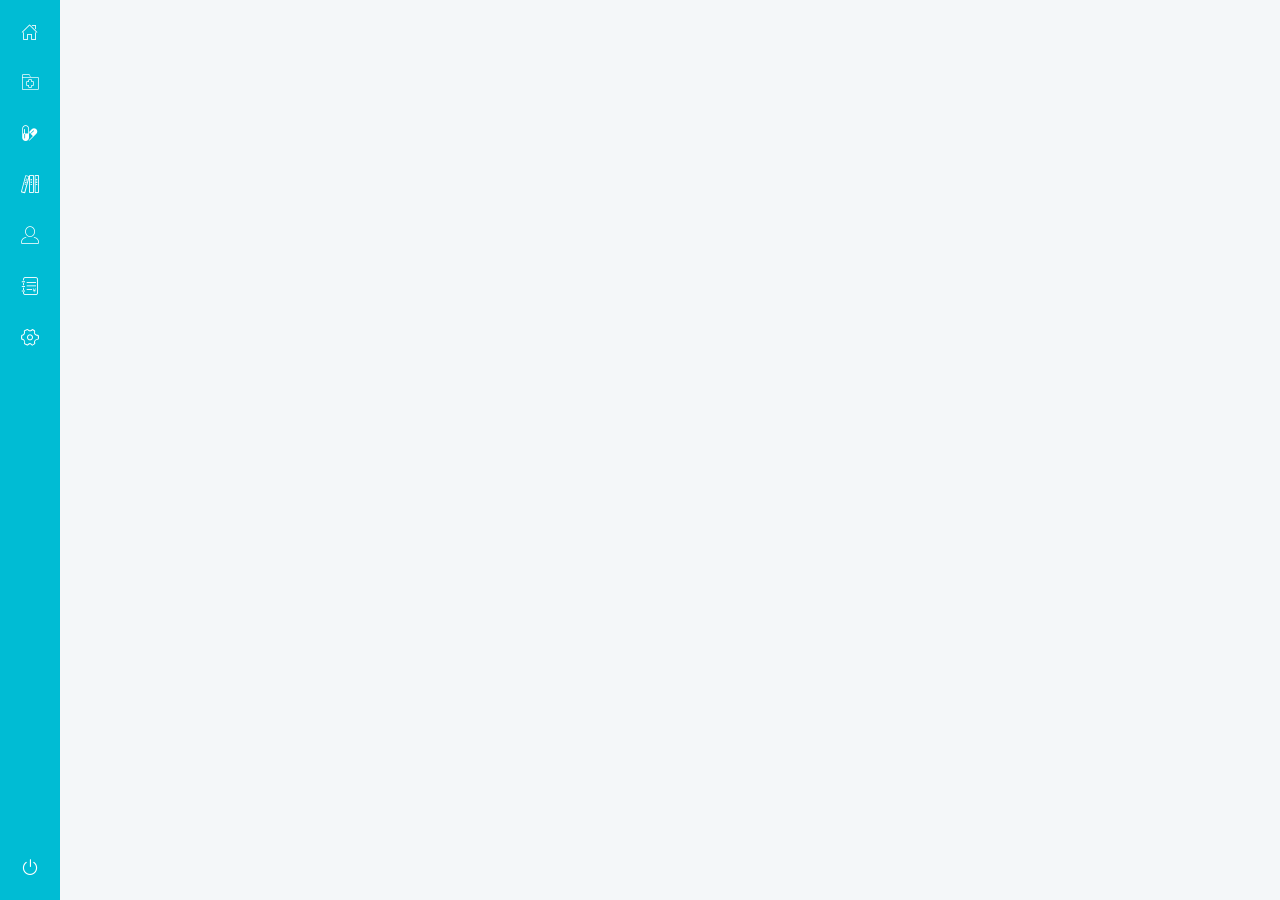
<file: index.html>
<!DOCTYPE html>
<head>
    <title>国医小助手</title>
    <meta name="viewport" content="width=device-width, initial-scale=1">
    <meta http-equiv="Content-Type" content="text/html; charset=utf-8"/>
    <link rel="stylesheet" href="static/bootstrap/css/bootstrap.min.css">
    <link rel="stylesheet" href="static/bootstrap-table/bootstrap-table.min.css">
    <link rel="stylesheet" href="static/bootstrapValidator/css/bootstrapValidator.min.css">
    <link rel='stylesheet' href="static/css/style.css"/>
    <link rel='stylesheet' href="static/font-awesome/css/font-awesome.min.css">
    <link rel="stylesheet" href="static/iconfont/iconfont.css"/>
    <link rel="stylesheet" href="static/bootstrap-select/css/bootstrap-select.min.css">
    <link rel="stylesheet" href="static/bootstrap-datetimepicker/css/bootstrap-datetimepicker.css">
</head>
<body class="dashboard-page">
<nav class="main-menu">
    <ul class="logout">
        <li>
            <a href="javascript:void(0);">
                <i class="icon iconfont icon-tuichu nav-icon"></i>
                <span class="nav-text">退出系统</span>
            </a>
        </li>
    </ul>
</nav>
<section class="wrapper scrollable">
    <div class="main-grid">
        <div class="agile-grids">
            <!-- 主界面 -->
            <div id="bodyContent" class="content"></div>
        </div>
    </div>
</section>
<script src="static/jquery/jquery-3.2.1.min.js"></script>
<script src="static/bootstrap/js/bootstrap.js"></script>
<script src="static/bootstrap-table/bootstrap-table.min.js"></script>
<script src="static/bootstrap-table/locale/bootstrap-table-zh-CN.min.js"></script>
<script src="static/bootstrapValidator/js/bootstrapValidator.min.js"></script>
<script src="static/layer/layer.js"></script>
<script src="static/js/index.js"></script>
<script src="static/js/common/constant.js"></script>
<script src="static/js/common/util.js"></script>
<script src="static/js/common/jquery.serializeExtend-1.0.1.js"></script>
<script src="static/bootstrap-select/js/bootstrap-select.min.js"></script>
<script src="static/bootstrap-select/js/i18n/defaults-zh_CN.js"></script>
<script src="static/bootstrap-datetimepicker/js/bootstrap-datetimepicker.js"></script>
</body>
</html>
.
</file>
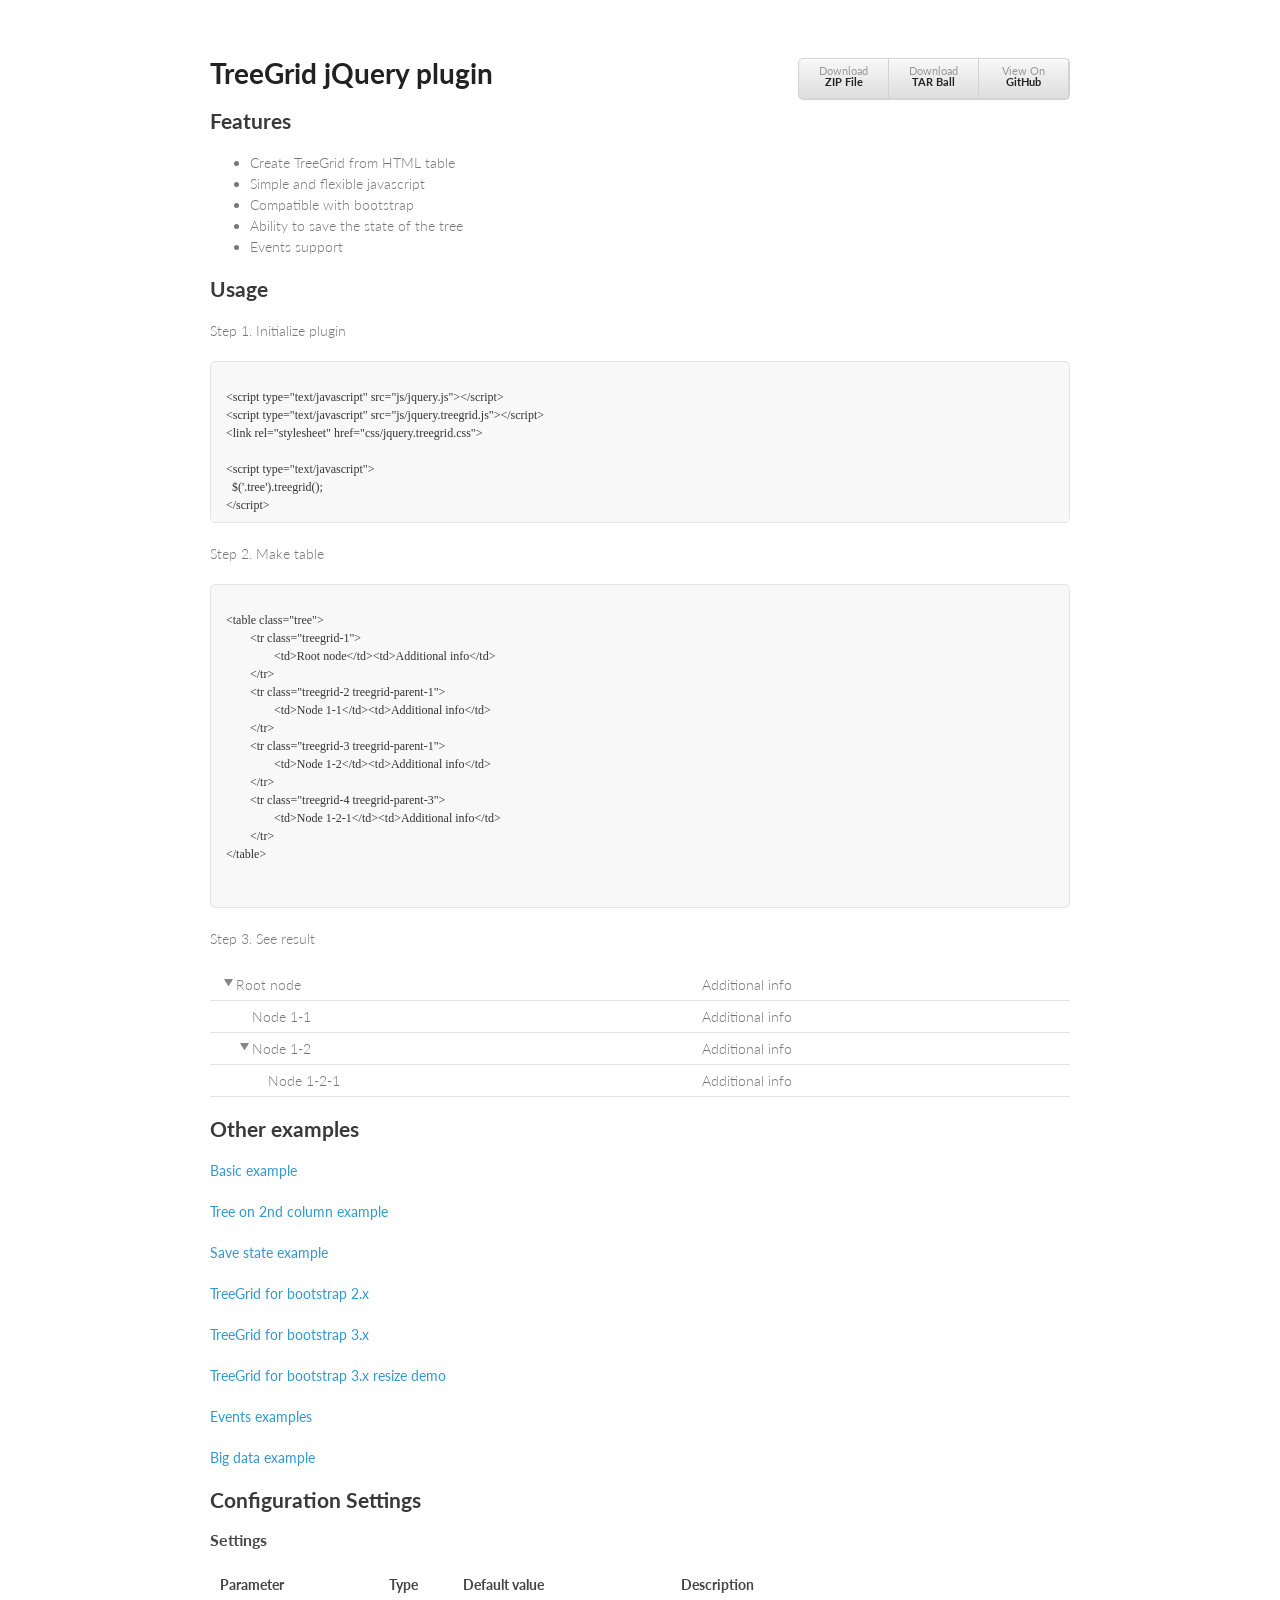
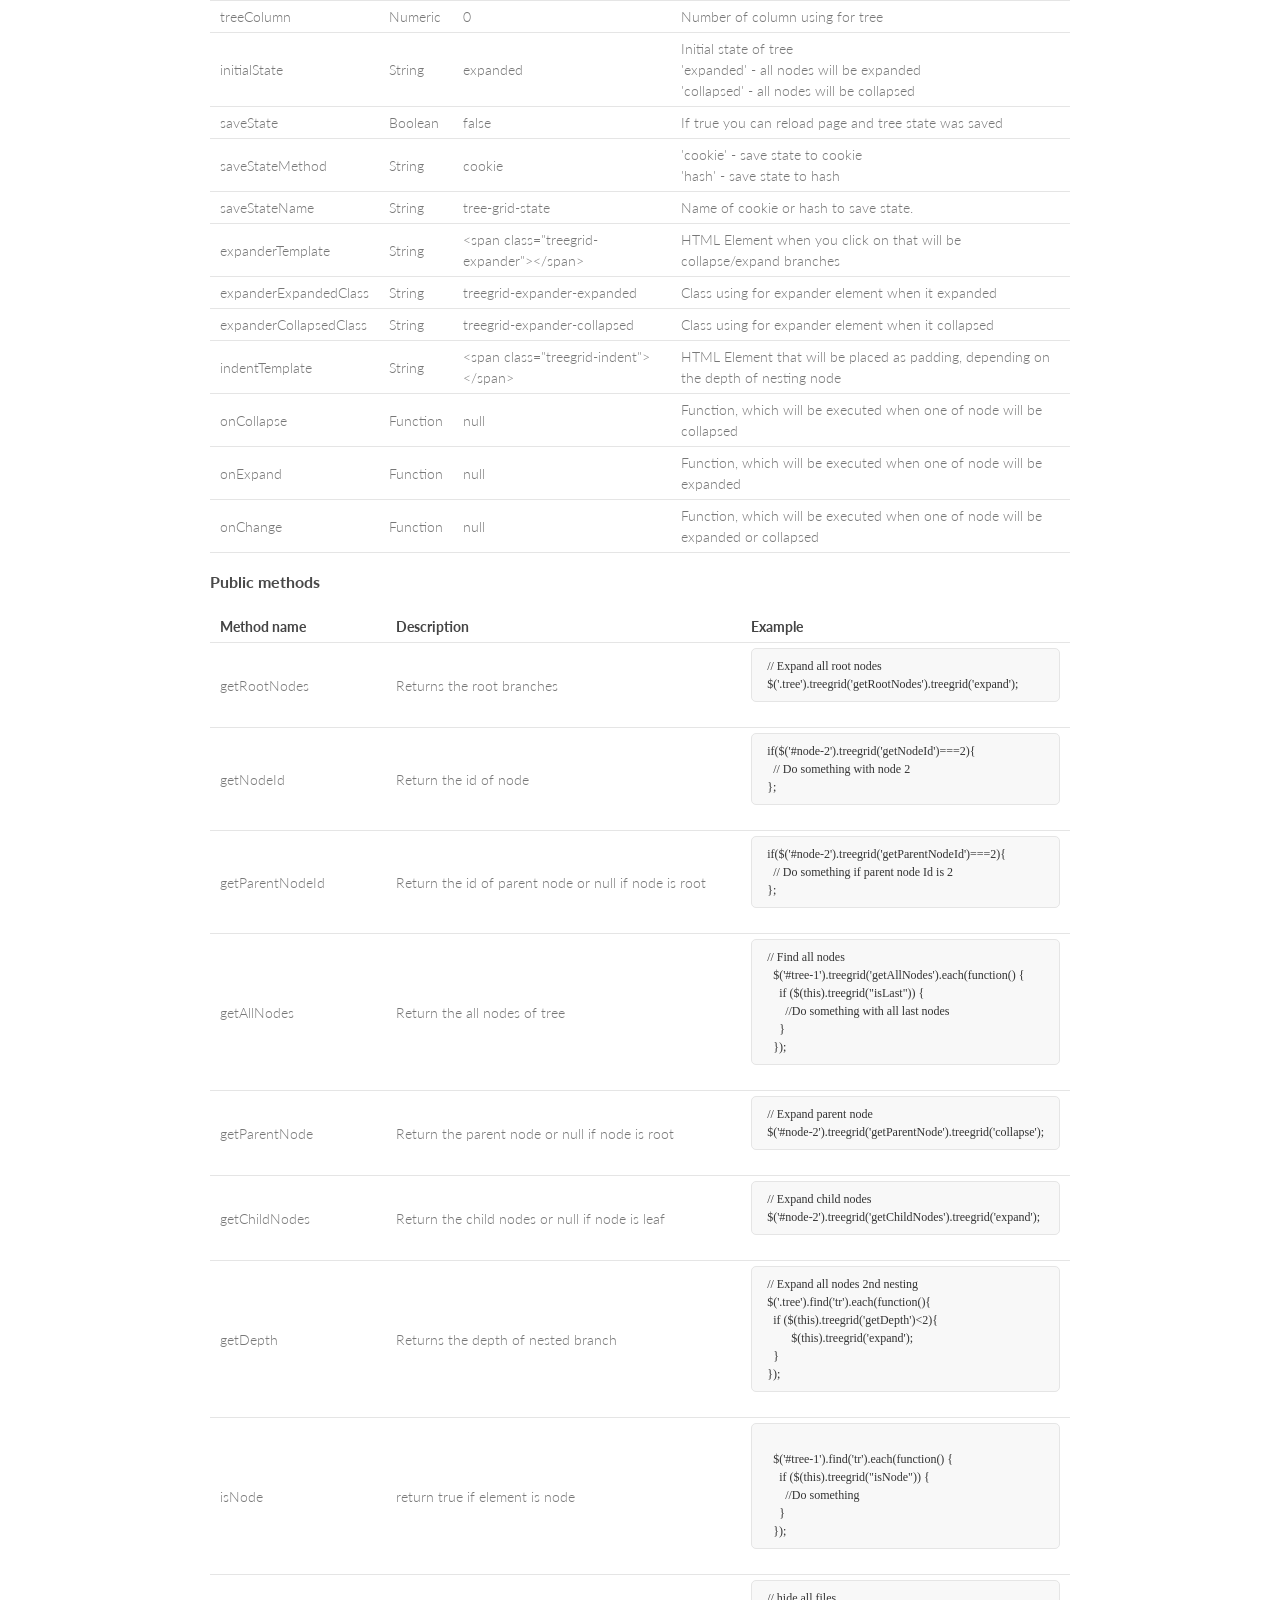
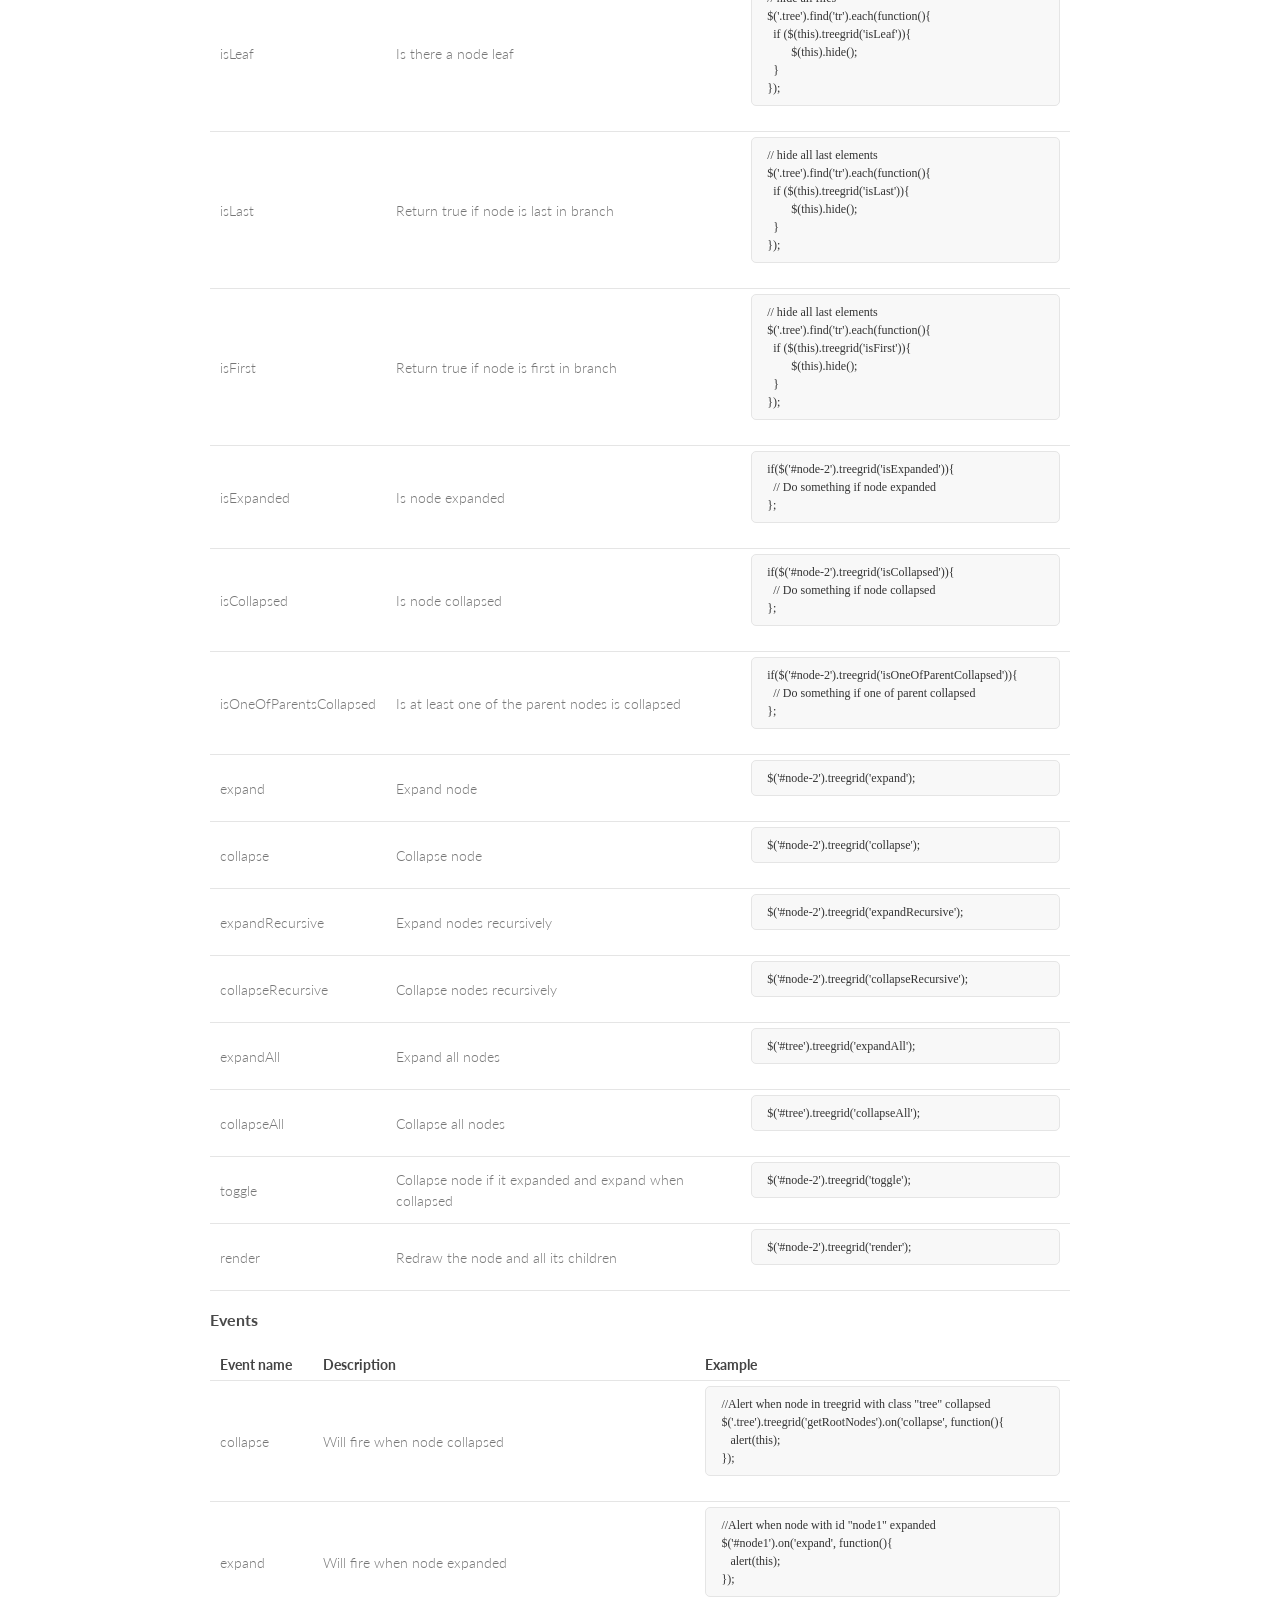
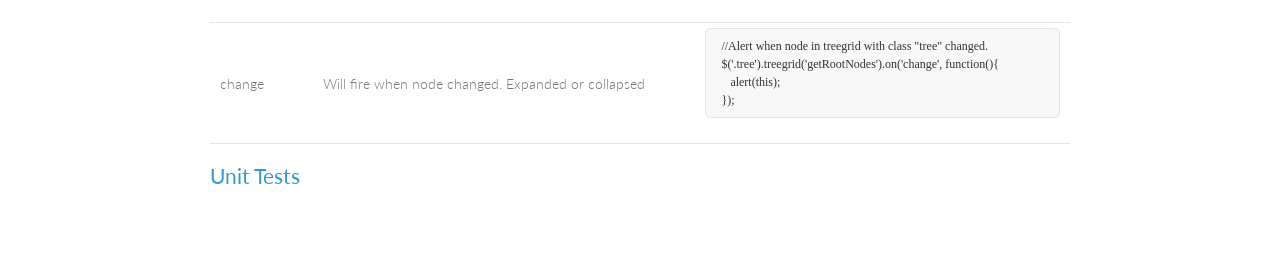
<file: 设计文档/jquery-treegrid-master/index.html>
<!doctype html>
<html>
    <head>
        <meta charset="utf-8">
        <meta http-equiv="X-UA-Compatible" content="chrome=1">
        <meta name="google-site-verification" content="Qsvvve1CBtl2_PikToO7CdVGsY7bwLrjc_9AgZtt_bk" />
        <title>Treegrid jquery plugin</title>

        <link rel="stylesheet" href="styles.css">
        <link rel="stylesheet" href="http://yandex.st/highlightjs/7.3/styles/default.min.css">
        <link rel="stylesheet" href="css/jquery.treegrid.css">
        <script src="http://yandex.st/highlightjs/7.3/highlight.min.js"></script>
        <script>hljs.initHighlightingOnLoad();</script>
        <script>
            (function(i, s, o, g, r, a, m) {
                i['GoogleAnalyticsObject'] = r;
                i[r] = i[r] || function() {
                    (i[r].q = i[r].q || []).push(arguments)
                }, i[r].l = 1 * new Date();
                a = s.createElement(o),
                        m = s.getElementsByTagName(o)[0];
                a.async = 1;
                a.src = g;
                m.parentNode.insertBefore(a, m)
            })(window, document, 'script', '//www.google-analytics.com/analytics.js', 'ga');

            ga('create', 'UA-43342702-1', 'maxazan.github.io');
            ga('send', 'pageview');

        </script>
        <meta name="viewport" content="width=device-width, initial-scale=1, user-scalable=no">
        <!--[if lt IE 9]>
        <script src="//html5shiv.googlecode.com/svn/trunk/html5.js"></script>
        <![endif]-->
    </head>
    <body>
        <div class="wrapper">

            <ul class="download" style="float:right;">
                <li><a href="https://github.com/maxazan/jquery-treegrid/zipball/master">Download <br><strong>ZIP File</strong></a></li>
                <li><a href="https://github.com/maxazan/jquery-treegrid/tarball/master">Download <br><strong>TAR Ball</strong></a></li>
                <li><a href="https://github.com/maxazan/jquery-treegrid">View On <br><strong>GitHub</strong></a></li>
            </ul>

            <h1>TreeGrid jQuery plugin</h1>
            <h2>Features</h2>
            <ul>
                <li>Create TreeGrid from HTML table</li>
                <li>Simple and flexible javascript</li>
                <li>Compatible with bootstrap</li>
                <li>Ability to save the state of the tree</li>
                <li>Events support</li>

            </ul>            
            <h2>Usage</h2>
            <p>Step 1. Initialize plugin</p>
            <pre><code>
&lt;script type="text/javascript" src="js/jquery.js"&gt;&lt;/script&gt;
&lt;script type="text/javascript" src="js/jquery.treegrid.js"&gt;&lt;/script&gt;
&lt;link rel="stylesheet" href="css/jquery.treegrid.css"&gt;

&lt;script type="text/javascript"&gt;
  $('.tree').treegrid();
&lt;/script&gt;</code></pre>
            <p>Step 2. Make table</p>
            <pre><code class="html">
&lt;table class="tree"&gt;
	&lt;tr class="treegrid-1"&gt;
		&lt;td&gt;Root node&lt;/td&gt;&lt;td&gt;Additional info&lt;/td&gt;
	&lt;/tr&gt;
	&lt;tr class="treegrid-2 treegrid-parent-1"&gt;
		&lt;td&gt;Node 1-1&lt;/td&gt;&lt;td&gt;Additional info&lt;/td&gt;
	&lt;/tr&gt;
	&lt;tr class="treegrid-3 treegrid-parent-1"&gt;
		&lt;td&gt;Node 1-2&lt;/td&gt;&lt;td&gt;Additional info&lt;/td&gt;
	&lt;/tr&gt;
	&lt;tr class="treegrid-4 treegrid-parent-3"&gt;
		&lt;td&gt;Node 1-2-1&lt;/td&gt;&lt;td&gt;Additional info&lt;/td&gt;
	&lt;/tr&gt;
&lt;/table&gt;

	  </code></pre>
            <p>Step 3. See result</p>

            <table class="tree">
                <tr class="treegrid-1">
                    <td>Root node</td><td>Additional info</td>
                </tr>
                <tr class="treegrid-2 treegrid-parent-1">
                    <td>Node 1-1</td><td>Additional info</td>
                </tr>
                <tr class="treegrid-3 treegrid-parent-1">
                    <td>Node 1-2</td><td>Additional info</td>
                </tr>
                <tr class="treegrid-4 treegrid-parent-3">
                    <td>Node 1-2-1</td><td>Additional info</td>
                </tr>
            </table>            

            <h2>Other examples</h2>
            <p><a href="examples/example-basic.html" target="_blank">Basic example</a></p>
            <p><a href="examples/example-column.html" target="_blank">Tree on 2nd column example</a></p>
            <p><a href="examples/example-save-state.html" target="_blank">Save state example</a></p>
            <p><a href="examples/example-bootstrap-2.html" target="_blank">TreeGrid for bootstrap 2.x</a></p>
            <p><a href="examples/example-bootstrap-3.html" target="_blank">TreeGrid for bootstrap 3.x</a></p>
            <p><a href="examples/example-bootstrap-resize.html" target="_blank">TreeGrid for bootstrap 3.x resize demo</a></p>
            <p><a href="examples/example-events.html" target="_blank">Events examples</a></p>
            <p><a href="examples/example-huge.html" target="_blank">Big data example</a></p>


            <h2>Configuration Settings</h2>
            <h3>Settings</h3>
            <table>
                <tr><th>Parameter</th><th>Type</th><th>Default value</th><th>Description</th></tr>
                <tr>
                    <td>treeColumn</td>
                    <td>Numeric</td>
                    <td>0</td>
                    <td>Number of column using for tree</td>
                </tr>

                <tr>
                    <td>initialState</td>
                    <td>String</td>
                    <td>expanded</td>
                    <td>Initial state of tree<br>
                        'expanded' - all nodes will be expanded<br>
                        'collapsed' - all nodes will be collapsed<br>
                    </td>
                </tr>
                <tr>
                    <td>saveState</td>
                    <td>Boolean</td>
                    <td>false</td>
                    <td>If true you can reload page and tree state was saved</td>
                </tr>
                <tr>
                    <td>saveStateMethod</td>
                    <td>String</td>
                    <td>cookie</td>
                    <td>
                        'cookie' - save state to cookie<br>
                        'hash' - save state to hash<br>
                    </td>
                </tr>
                <tr>
                    <td>saveStateName</td>
                    <td>String</td>
                    <td>tree-grid-state</td>
                    <td>
                        Name of cookie or hash to save state.
                    </td>
                </tr>

                <tr>
                    <td>expanderTemplate</td>
                    <td>String</td>
                    <td>&lt;span class="treegrid-expander"&gt;&lt;/span&gt;</td>
                    <td>HTML Element when you click on that will be collapse/expand branches</td>
                </tr>
                <tr>
                    <td>expanderExpandedClass</td>
                    <td>String</td>
                    <td>treegrid-expander-expanded</td>
                    <td>Class using for expander element when it expanded</td>
                </tr>
                <tr>
                    <td>expanderCollapsedClass</td>
                    <td>String</td>
                    <td>treegrid-expander-collapsed</td>
                    <td>Class using for expander element when it collapsed</td>
                </tr>
                <tr>
                    <td>indentTemplate</td>
                    <td>String</td>
                    <td>&lt;span class="treegrid-indent"&gt;&lt;/span&gt;</td>
                    <td>HTML Element that will be placed as padding, depending on the depth of nesting node</td>
                </tr>

                <tr>
                    <td>onCollapse</td>
                    <td>Function</td>
                    <td>null</td>
                    <td>Function, which will be executed when one of node will be collapsed</td>
                </tr>
                <tr>
                    <td>onExpand</td>
                    <td>Function</td>
                    <td>null</td>
                    <td>Function, which will be executed when one of node will be expanded</td>
                </tr>
                <tr>
                    <td>onChange</td>
                    <td>Function</td>
                    <td>null</td>
                    <td>Function, which will be executed when one of node will be expanded or collapsed</td>
                </tr>
            </table>

            <h3>Public methods</h3>

            <table>
                <tr>
                    <th>Method name</th>
                    <th>Description</th>
                    <th>Example</th>
                </tr>
                <tr>
                    <td>getRootNodes</td>
                    <td>Returns the root branches</td>
                    <td>
                        <pre><code class="javascript">// Expand all root nodes
$('.tree').treegrid('getRootNodes').treegrid('expand');</code></pre>
                    </td>
                </tr>
                <tr>
                    <td>getNodeId</td>
                    <td>Return the id of node</td>
                    <td>
                        <pre><code class="javascript">if($('#node-2').treegrid('getNodeId')===2){
  // Do something with node 2
};</code></pre>
                    </td>
                </tr>
                <tr>
                    <td>getParentNodeId</td>
                    <td>Return the id of parent node or null if node is root</td>
                    <td>
                        <pre><code class="javascript">if($('#node-2').treegrid('getParentNodeId')===2){
  // Do something if parent node Id is 2
};</code></pre>
                    </td>
                </tr>
                <tr>
                    <td>getAllNodes</td>
                    <td>Return the all nodes of tree</td>
                    <td>
                        <pre><code class="javascript">// Find all nodes
  $('#tree-1').treegrid('getAllNodes').each(function() {
    if ($(this).treegrid("isLast")) {
      //Do something with all last nodes
    }
  });
</code></pre>		  
                    </td>
                </tr>                 
                <tr>
                    <td>getParentNode</td>
                    <td>Return the parent node or null if node is root</td>
                    <td>
                        <pre><code class="javascript">// Expand parent node
$('#node-2').treegrid('getParentNode').treegrid('collapse');
</code></pre>		  
                    </td>
                </tr>    
                <tr>
                    <td>getChildNodes</td>
                    <td>Return the child nodes or null if node is leaf</td>
                    <td>
                        <pre><code class="javascript">// Expand child nodes
$('#node-2').treegrid('getChildNodes').treegrid('expand');
</code></pre>		  
                    </td>
                </tr>  
                <tr>
                    <td>getDepth</td>
                    <td>Returns the depth of nested branch</td>
                    <td>
                        <pre><code class="javascript">// Expand all nodes 2nd nesting
$('.tree').find('tr').each(function(){
  if ($(this).treegrid('getDepth')<2){
	$(this).treegrid('expand');
  }
});</code></pre>
                    </td>
                <tr>
                    <td>isNode</td>
                    <td>return true if element is node</td>
                    <td>
                        <pre><code class="javascript">
  $('#tree-1').find('tr').each(function() {
    if ($(this).treegrid("isNode")) {
      //Do something
    }
  });
</code></pre>
                    </td>
                </tr>                    
                <tr>
                    <td>isLeaf</td>
                    <td>Is there a node leaf</td>
                    <td>
                        <pre><code class="javascript">// hide all files
$('.tree').find('tr').each(function(){
  if ($(this).treegrid('isLeaf')){
	$(this).hide();
  }
});</code></pre>
                    </td>

                </tr>          
                <tr>
                    <td>isLast</td>
                    <td>Return true if node is last in branch</td>
                    <td>
                        <pre><code class="javascript">// hide all last elements
$('.tree').find('tr').each(function(){
  if ($(this).treegrid('isLast')){
	$(this).hide();
  }
});</code></pre>
                    </td>
                </tr>
                <tr>
                    <td>isFirst</td>
                    <td>Return true if node is first in branch</td>
                    <td>
                        <pre><code class="javascript">// hide all last elements
$('.tree').find('tr').each(function(){
  if ($(this).treegrid('isFirst')){
	$(this).hide();
  }
});</code></pre>
                    </td>
                </tr>                
                <tr>
                    <td>isExpanded</td>
                    <td>Is node expanded</td>
                    <td>
                        <pre><code class="javascript">if($('#node-2').treegrid('isExpanded')){
  // Do something if node expanded
};</code></pre>
                    </td>
                </tr>
                <tr>
                    <td>isCollapsed</td>
                    <td>Is node collapsed</td>
                    <td>
                        <pre><code class="javascript">if($('#node-2').treegrid('isCollapsed')){
  // Do something if node collapsed
};</code></pre>
                    </td>
                </tr>
                <tr>
                    <td>isOneOfParentsCollapsed</td>
                    <td>Is at least one of the parent nodes is collapsed</td>
                    <td>
                        <pre><code class="javascript">if($('#node-2').treegrid('isOneOfParentCollapsed')){
  // Do something if one of parent collapsed
};</code></pre>
                    </td>
                </tr>
                <tr>
                    <td>expand</td>
                    <td>Expand node</td>
                    <td>
                        <pre><code class="javascript">$('#node-2').treegrid('expand');</code></pre>
                    </td>
                </tr>        
                <tr>
                    <td>collapse</td>
                    <td>Collapse node</td>
                    <td>
                        <pre><code class="javascript">$('#node-2').treegrid('collapse');</code></pre>
                    </td>
                </tr>
                <tr>
                    <td>expandRecursive</td>
                    <td>Expand nodes recursively</td>
                    <td>
                        <pre><code class="javascript">$('#node-2').treegrid('expandRecursive');</code></pre>
                    </td>
                </tr>        
                <tr>
                    <td>collapseRecursive</td>
                    <td>Collapse nodes recursively</td>
                    <td>
                        <pre><code class="javascript">$('#node-2').treegrid('collapseRecursive');</code></pre>
                    </td>
                </tr>
                <tr>
                    <td>expandAll</td>
                    <td>Expand all nodes</td>
                    <td>
                        <pre><code class="javascript">$('#tree').treegrid('expandAll');</code></pre>
                    </td>
                </tr>        
                <tr>
                    <td>collapseAll</td>
                    <td>Collapse all nodes</td>
                    <td>
                        <pre><code class="javascript">$('#tree').treegrid('collapseAll');</code></pre>
                    </td>
                </tr>        
                <tr>
                    <td>toggle</td>
                    <td>Collapse node if it expanded and expand when collapsed</td>
                    <td>
                        <pre><code class="javascript">$('#node-2').treegrid('toggle');</code></pre>
                    </td>
                </tr> 
                <tr>
                    <td>render</td>
                    <td>Redraw the node and all its children</td>
                    <td>
                        <pre><code class="javascript">$('#node-2').treegrid('render');</code></pre>
                    </td>
                </tr> 


            </table>
            <h3>Events</h3>
            <table>
                <tr>
                    <th>Event name</th>
                    <th>Description</th>
                    <th>Example</th>
                </tr>
                <tr>
                    <td>collapse</td>
                    <td>Will fire when node collapsed</td>
                    <td>
                        <pre><code class="javascript">//Alert when node in treegrid with class "tree" collapsed
$('.tree').treegrid('getRootNodes').on('collapse', function(){
   alert(this);
});</code></pre>
                    </td>
                </tr>
                <tr>
                    <td>expand</td>
                    <td>Will fire when node expanded</td>
                    <td>
                        <pre><code class="javascript">//Alert when node with id "node1" expanded
$('#node1').on('expand', function(){
   alert(this);
});</code></pre>
                    </td>
                </tr>
                <tr>
                    <td>change</td>
                    <td>Will fire when node changed. Expanded or collapsed</td>
                    <td>
                        <pre><code class="javascript">//Alert when node in treegrid with class "tree" changed. 
$('.tree').treegrid('getRootNodes').on('change', function(){
   alert(this);
});</code></pre>
                    </td>
                </tr>                
            </table>
            <h2><a href="test.html">Unit Tests</a></h2>

        </div>
        <script src="http://ajax.googleapis.com/ajax/libs/jquery/1.10.2/jquery.min.js"></script>
        <script type="text/javascript" src="js/jquery.treegrid.min.js"></script>
        <script type="text/javascript">
            $('.tree').treegrid();
        </script>    
        <script type="text/javascript">
            var metas = document.getElementsByTagName('meta');
            var i;
            if (navigator.userAgent.match(/iPhone/i)) {
                for (i = 0; i < metas.length; i++) {
                    if (metas[i].name == "viewport") {
                        metas[i].content = "width=device-width, minimum-scale=1.0, maximum-scale=1.0";
                    }
                }
                document.addEventListener("gesturestart", gestureStart, false);
            }
            function gestureStart() {
                for (i = 0; i < metas.length; i++) {
                    if (metas[i].name == "viewport") {
                        metas[i].content = "width=device-width, minimum-scale=0.25, maximum-scale=1.6";
                    }
                }
            }</script>

    </body>
</html>
</file>
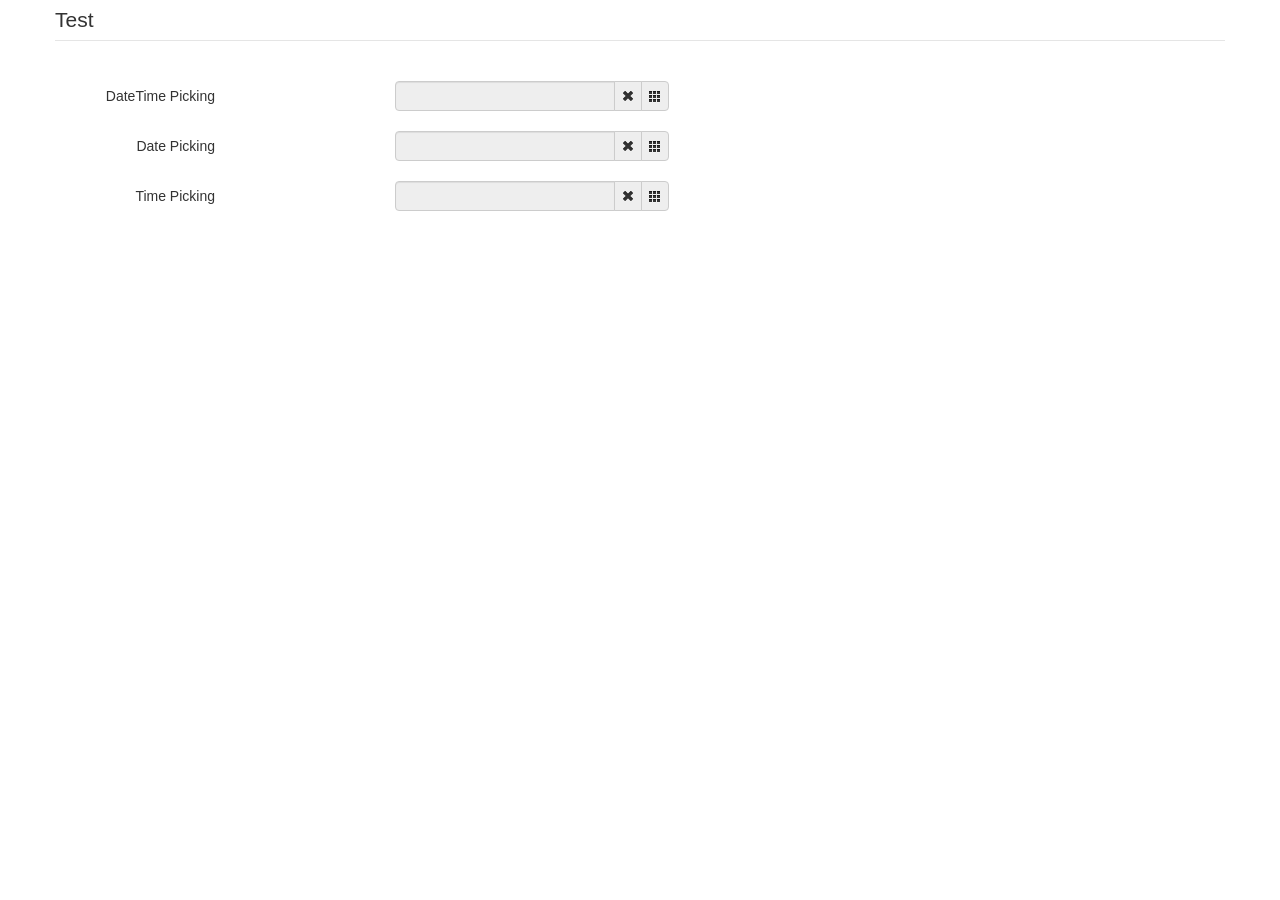
<file: 设计文档/bootstrap-datetimepicker-master/sample in bootstrap v2/index.html>
<!DOCTYPE html>
<html>
<head>
    <title></title>
    <link href="./bootstrap/css/bootstrap.min.css" rel="stylesheet" media="screen">
    <link href="../css/bootstrap-datetimepicker.min.css" rel="stylesheet" media="screen">
</head>

<body>
<div class="container">
    <form action="" class="form-horizontal">
        <fieldset>
            <legend>Test</legend>
            <div class="control-group">
                <label class="control-label">DateTime Picking</label>
                <div class="controls input-append date form_datetime" data-date="1979-09-16T05:25:07Z" data-date-format="dd MM yyyy - HH:ii p" data-link-field="dtp_input1">
                    <input size="16" type="text" value="" readonly>
                    <span class="add-on"><i class="icon-remove"></i></span>
					<span class="add-on"><i class="icon-th"></i></span>
                </div>
				<input type="hidden" id="dtp_input1" value="" /><br/>
            </div>
			<div class="control-group">
                <label class="control-label">Date Picking</label>
                <div class="controls input-append date form_date" data-date="" data-date-format="dd MM yyyy" data-link-field="dtp_input2" data-link-format="yyyy-mm-dd">
                    <input size="16" type="text" value="" readonly>
                    <span class="add-on"><i class="icon-remove"></i></span>
					<span class="add-on"><i class="icon-th"></i></span>
                </div>
				<input type="hidden" id="dtp_input2" value="" /><br/>
            </div>
			<div class="control-group">
                <label class="control-label">Time Picking</label>
                <div class="controls input-append date form_time" data-date="" data-date-format="hh:ii" data-link-field="dtp_input3" data-link-format="hh:ii">
                    <input size="16" type="text" value="" readonly>
                    <span class="add-on"><i class="icon-remove"></i></span>
					<span class="add-on"><i class="icon-th"></i></span>
                </div>
				<input type="hidden" id="dtp_input3" value="" /><br/>
            </div>
        </fieldset>
    </form>
</div>

<script type="text/javascript" src="./jquery/jquery-1.8.3.min.js" charset="UTF-8"></script>
<script type="text/javascript" src="./bootstrap/js/bootstrap.min.js"></script>
<script type="text/javascript" src="../js/bootstrap-datetimepicker.js" charset="UTF-8"></script>
<script type="text/javascript" src="../js/locales/bootstrap-datetimepicker.fr.js" charset="UTF-8"></script>
<script type="text/javascript">
    $('.form_datetime').datetimepicker({
        //language:  'fr',
        weekStart: 1,
        todayBtn:  1,
		autoclose: 1,
		todayHighlight: 1,
		startView: 2,
		forceParse: 0,
        showMeridian: 1
    });
	$('.form_date').datetimepicker({
        language:  'fr',
        weekStart: 1,
        todayBtn:  1,
		autoclose: 1,
		todayHighlight: 1,
		startView: 2,
		minView: 2,
		forceParse: 0
    });
	$('.form_time').datetimepicker({
        language:  'fr',
        weekStart: 1,
        todayBtn:  1,
		autoclose: 1,
		todayHighlight: 1,
		startView: 1,
		minView: 0,
		maxView: 1,
		forceParse: 0
    });
</script>

</body>
</html>
</file>
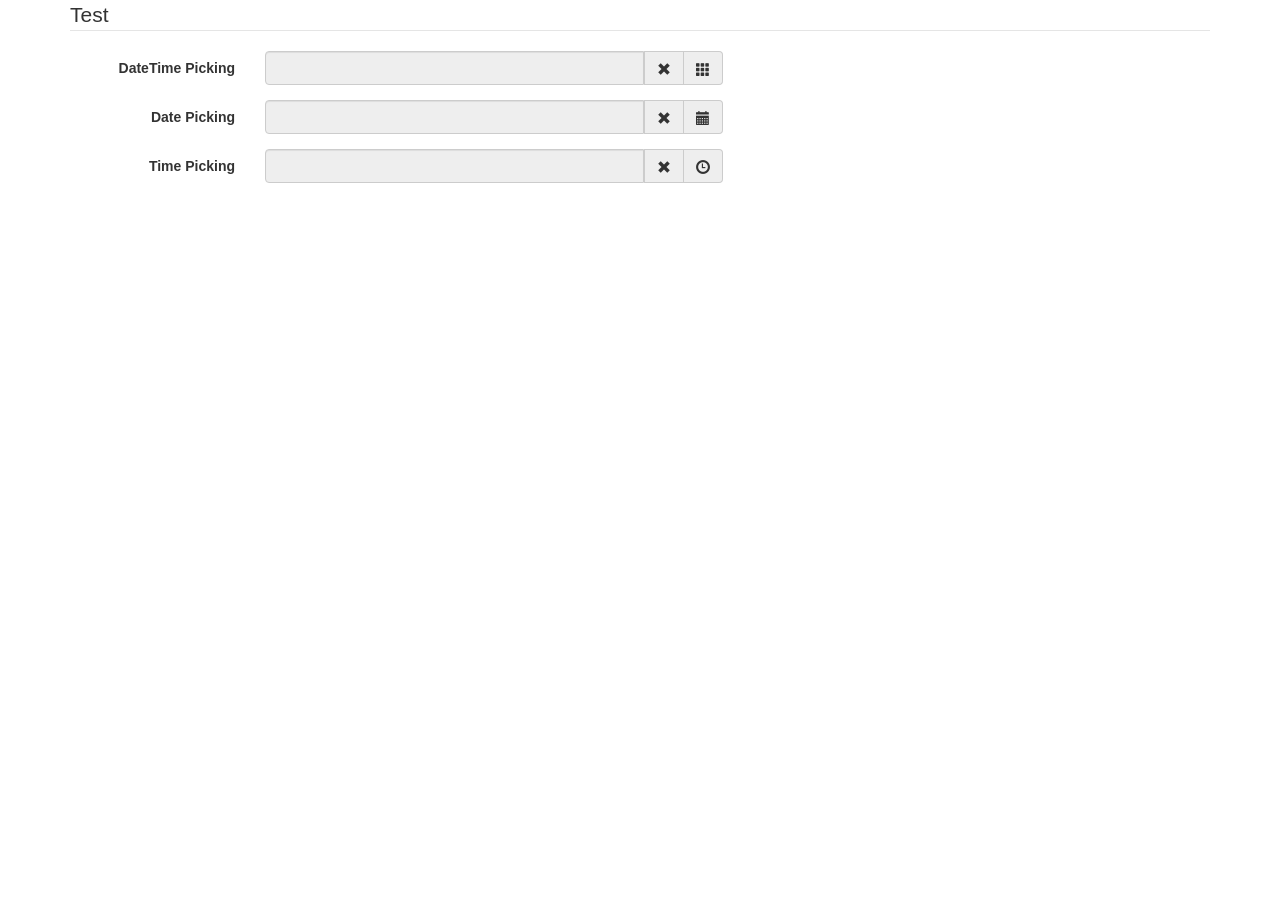
<file: 设计文档/bootstrap-datetimepicker-master/sample in bootstrap v3/index.html>
<!DOCTYPE html>
<html>
<head>
    <title></title>
    <link href="./bootstrap/css/bootstrap.min.css" rel="stylesheet" media="screen">
    <link href="../css/bootstrap-datetimepicker.min.css" rel="stylesheet" media="screen">
</head>

<body>
<div class="container">
    <form action="" class="form-horizontal"  role="form">
        <fieldset>
            <legend>Test</legend>
            <div class="form-group">
                <label for="dtp_input1" class="col-md-2 control-label">DateTime Picking</label>
                <div class="input-group date form_datetime col-md-5" data-date="1979-09-16T05:25:07Z" data-date-format="dd MM yyyy - HH:ii p" data-link-field="dtp_input1">
                    <input class="form-control" size="16" type="text" value="" readonly>
                    <span class="input-group-addon"><span class="glyphicon glyphicon-remove"></span></span>
					<span class="input-group-addon"><span class="glyphicon glyphicon-th"></span></span>
                </div>
				<input type="hidden" id="dtp_input1" value="" /><br/>
            </div>
			<div class="form-group">
                <label for="dtp_input2" class="col-md-2 control-label">Date Picking</label>
                <div class="input-group date form_date col-md-5" data-date="" data-date-format="dd MM yyyy" data-link-field="dtp_input2" data-link-format="yyyy-mm-dd">
                    <input class="form-control" size="16" type="text" value="" readonly>
                    <span class="input-group-addon"><span class="glyphicon glyphicon-remove"></span></span>
					<span class="input-group-addon"><span class="glyphicon glyphicon-calendar"></span></span>
                </div>
				<input type="hidden" id="dtp_input2" value="" /><br/>
            </div>
			<div class="form-group">
                <label for="dtp_input3" class="col-md-2 control-label">Time Picking</label>
                <div class="input-group date form_time col-md-5" data-date="" data-date-format="hh:ii" data-link-field="dtp_input3" data-link-format="hh:ii">
                    <input class="form-control" size="16" type="text" value="" readonly>
                    <span class="input-group-addon"><span class="glyphicon glyphicon-remove"></span></span>
					<span class="input-group-addon"><span class="glyphicon glyphicon-time"></span></span>
                </div>
				<input type="hidden" id="dtp_input3" value="" /><br/>
            </div>
        </fieldset>
    </form>
</div>

<script type="text/javascript" src="./jquery/jquery-1.8.3.min.js" charset="UTF-8"></script>
<script type="text/javascript" src="./bootstrap/js/bootstrap.min.js"></script>
<script type="text/javascript" src="../js/bootstrap-datetimepicker.js" charset="UTF-8"></script>
<script type="text/javascript" src="../js/locales/bootstrap-datetimepicker.fr.js" charset="UTF-8"></script>
<script type="text/javascript">
    $('.form_datetime').datetimepicker({
        //language:  'fr',
        weekStart: 1,
        todayBtn:  1,
		autoclose: 1,
		todayHighlight: 1,
		startView: 2,
		forceParse: 0,
        showMeridian: 1
    });
	$('.form_date').datetimepicker({
        language:  'fr',
        weekStart: 1,
        todayBtn:  1,
		autoclose: 1,
		todayHighlight: 1,
		startView: 2,
		minView: 2,
		forceParse: 0
    });
	$('.form_time').datetimepicker({
        language:  'fr',
        weekStart: 1,
        todayBtn:  1,
		autoclose: 1,
		todayHighlight: 1,
		startView: 1,
		minView: 0,
		maxView: 1,
		forceParse: 0
    });
</script>

</body>
</html>
</file>
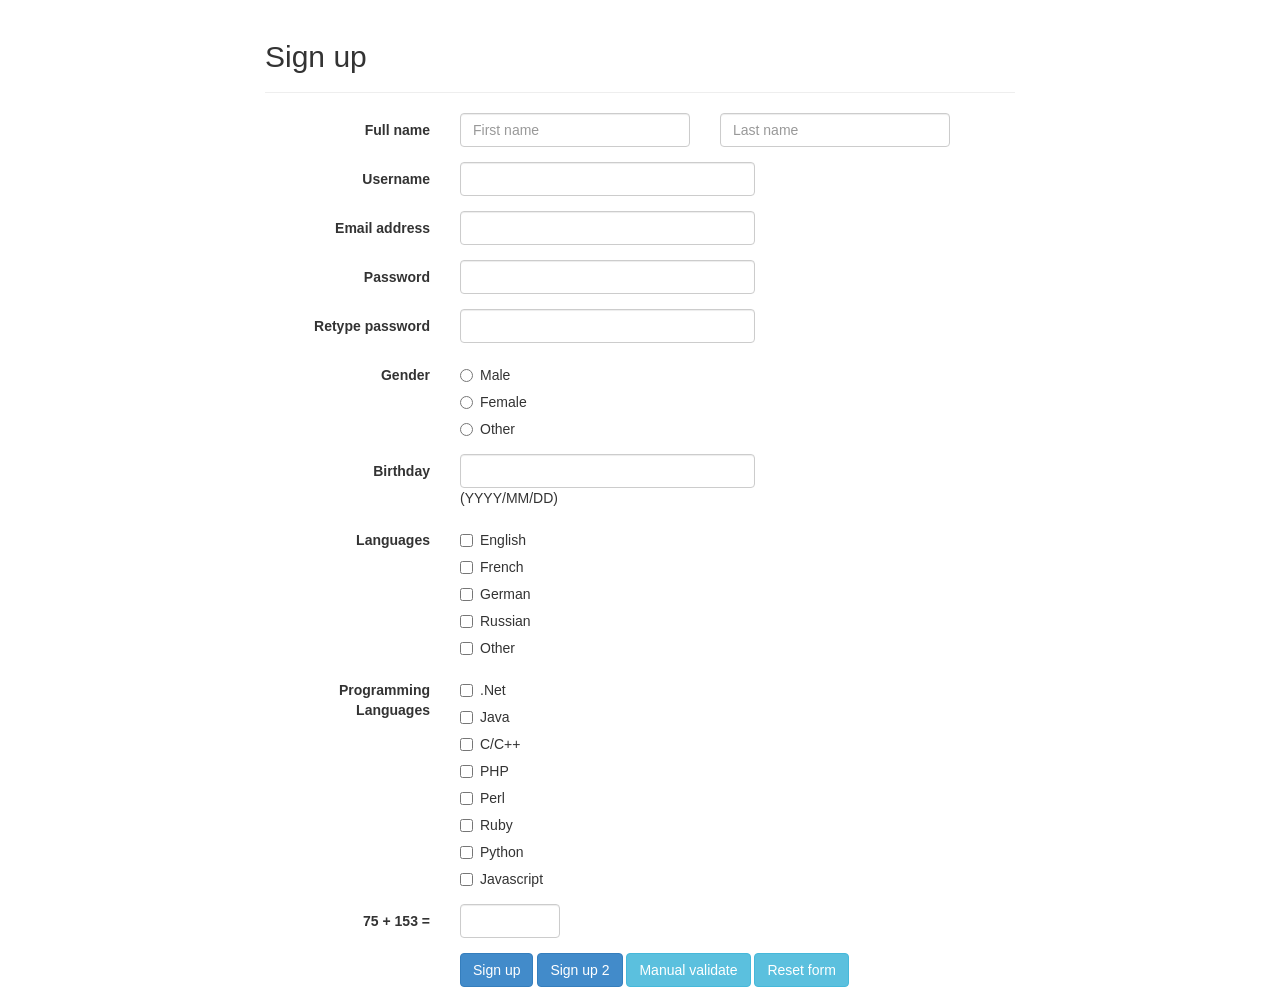
<file: 设计文档/bootstrapvalidator-master/demo/index.html>
<!DOCTYPE html>
<html>
<head>
    <title>BootstrapValidator demo</title>

    <link rel="stylesheet" href="../vendor/bootstrap/css/bootstrap.css"/>
    <link rel="stylesheet" href="../dist/css/bootstrapValidator.css"/>

    <!-- Include the FontAwesome CSS if you want to use feedback icons provided by FontAwesome -->
    <!--<link rel="stylesheet" href="http://netdna.bootstrapcdn.com/font-awesome/4.0.3/css/font-awesome.css" />-->

    <script type="text/javascript" src="../vendor/jquery/jquery.min.js"></script>
    <script type="text/javascript" src="../vendor/bootstrap/js/bootstrap.min.js"></script>
    <script type="text/javascript" src="../dist/js/bootstrapValidator.js"></script>
</head>
<body>
    <div class="container">
        <div class="row">
            <!-- form: -->
            <section>
                <div class="col-lg-8 col-lg-offset-2">
                    <div class="page-header">
                        <h2>Sign up</h2>
                    </div>

                    <form id="defaultForm" method="post" class="form-horizontal" action="target.php">
                        <div class="form-group">
                            <label class="col-lg-3 control-label">Full name</label>
                            <div class="col-lg-4">
                                <input type="text" class="form-control" name="firstName" placeholder="First name" />
                            </div>
                            <div class="col-lg-4">
                                <input type="text" class="form-control" name="lastName" placeholder="Last name" />
                            </div>
                        </div>

                        <div class="form-group">
                            <label class="col-lg-3 control-label">Username</label>
                            <div class="col-lg-5">
                                <input type="text" class="form-control" name="username" />
                            </div>
                        </div>

                        <div class="form-group">
                            <label class="col-lg-3 control-label">Email address</label>
                            <div class="col-lg-5">
                                <input type="text" class="form-control" name="email" />
                            </div>
                        </div>

                        <div class="form-group">
                            <label class="col-lg-3 control-label">Password</label>
                            <div class="col-lg-5">
                                <input type="password" class="form-control" name="password" />
                            </div>
                        </div>

                        <div class="form-group">
                            <label class="col-lg-3 control-label">Retype password</label>
                            <div class="col-lg-5">
                                <input type="password" class="form-control" name="confirmPassword" />
                            </div>
                        </div>

                        <div class="form-group">
                            <label class="col-lg-3 control-label">Gender</label>
                            <div class="col-lg-5">
                                <div class="radio">
                                    <label>
                                        <input type="radio" name="gender" value="male" /> Male
                                    </label>
                                </div>
                                <div class="radio">
                                    <label>
                                        <input type="radio" name="gender" value="female" /> Female
                                    </label>
                                </div>
                                <div class="radio">
                                    <label>
                                        <input type="radio" name="gender" value="other" /> Other
                                    </label>
                                </div>
                            </div>
                        </div>

                        <div class="form-group">
                            <label class="col-lg-3 control-label">Birthday</label>
                            <div class="col-lg-5">
                                <input type="text" class="form-control" name="birthday" /> (YYYY/MM/DD)
                            </div>
                        </div>

                        <div class="form-group">
                            <label class="col-lg-3 control-label">Languages</label>
                            <div class="col-lg-5">
                                <div class="checkbox">
                                    <label>
                                        <input type="checkbox" name="languages[]" value="english" /> English
                                    </label>
                                </div>
                                <div class="checkbox">
                                    <label>
                                        <input type="checkbox" name="languages[]" value="french" /> French
                                    </label>
                                </div>
                                <div class="checkbox">
                                    <label>
                                        <input type="checkbox" name="languages[]" value="german" /> German
                                    </label>
                                </div>
                                <div class="checkbox">
                                    <label>
                                        <input type="checkbox" name="languages[]" value="russian" /> Russian
                                    </label>
                                </div>
                                <div class="checkbox">
                                    <label>
                                        <input type="checkbox" name="languages[]" value="other" /> Other
                                    </label>
                                </div>
                            </div>
                        </div>

                        <div class="form-group">
                            <label class="col-lg-3 control-label">Programming Languages</label>
                            <div class="col-lg-5">
                                <div class="checkbox">
                                    <label>
                                        <input type="checkbox" name="programs[]" value="net" /> .Net
                                    </label>
                                </div>
                                <div class="checkbox">
                                    <label>
                                        <input type="checkbox" name="programs[]" value="java" /> Java
                                    </label>
                                </div>
                                <div class="checkbox">
                                    <label>
                                        <input type="checkbox" name="programs[]" value="c" /> C/C++
                                    </label>
                                </div>
                                <div class="checkbox">
                                    <label>
                                        <input type="checkbox" name="programs[]" value="php" /> PHP
                                    </label>
                                </div>
                                <div class="checkbox">
                                    <label>
                                        <input type="checkbox" name="programs[]" value="perl" /> Perl
                                    </label>
                                </div>
                                <div class="checkbox">
                                    <label>
                                        <input type="checkbox" name="programs[]" value="ruby" /> Ruby
                                    </label>
                                </div>
                                <div class="checkbox">
                                    <label>
                                        <input type="checkbox" name="programs[]" value="python" /> Python
                                    </label>
                                </div>
                                <div class="checkbox">
                                    <label>
                                        <input type="checkbox" name="programs[]" value="javascript" /> Javascript
                                    </label>
                                </div>
                            </div>
                        </div>

                        <div class="form-group">
                            <label class="col-lg-3 control-label" id="captchaOperation"></label>
                            <div class="col-lg-2">
                                <input type="text" class="form-control" name="captcha" />
                            </div>
                        </div>

                        <div class="form-group">
                            <div class="col-lg-9 col-lg-offset-3">
                                <button type="submit" class="btn btn-primary" name="signup" value="Sign up">Sign up</button>
                                <button type="submit" class="btn btn-primary" name="signup2" value="Sign up 2">Sign up 2</button>
                                <button type="button" class="btn btn-info" id="validateBtn">Manual validate</button>
                                <button type="button" class="btn btn-info" id="resetBtn">Reset form</button>
                            </div>
                        </div>
                    </form>
                </div>
            </section>
            <!-- :form -->
        </div>
    </div>

<script type="text/javascript">
$(document).ready(function() {
    // Generate a simple captcha
    function randomNumber(min, max) {
        return Math.floor(Math.random() * (max - min + 1) + min);
    };
    $('#captchaOperation').html([randomNumber(1, 100), '+', randomNumber(1, 200), '='].join(' '));

    $('#defaultForm').bootstrapValidator({
//        live: 'disabled',
        message: 'This value is not valid',
        feedbackIcons: {
            valid: 'glyphicon glyphicon-ok',
            invalid: 'glyphicon glyphicon-remove',
            validating: 'glyphicon glyphicon-refresh'
        },
        fields: {
            firstName: {
                group: '.col-lg-4',
                validators: {
                    notEmpty: {
                        message: 'The first name is required and cannot be empty'
                    }
                }
            },
            lastName: {
                group: '.col-lg-4',
                validators: {
                    notEmpty: {
                        message: 'The last name is required and cannot be empty'
                    }
                }
            },
            username: {
                message: 'The username is not valid',
                validators: {
                    notEmpty: {
                        message: 'The username is required and cannot be empty'
                    },
                    stringLength: {
                        min: 6,
                        max: 30,
                        message: 'The username must be more than 6 and less than 30 characters long'
                    },
                    regexp: {
                        regexp: /^[a-zA-Z0-9_\.]+$/,
                        message: 'The username can only consist of alphabetical, number, dot and underscore'
                    },
                    remote: {
                        type: 'POST',
                        url: 'remote.php',
                        message: 'The username is not available'
                    },
                    different: {
                        field: 'password,confirmPassword',
                        message: 'The username and password cannot be the same as each other'
                    }
                }
            },
            email: {
                validators: {
                    emailAddress: {
                        message: 'The input is not a valid email address'
                    }
                }
            },
            password: {
                validators: {
                    notEmpty: {
                        message: 'The password is required and cannot be empty'
                    },
                    identical: {
                        field: 'confirmPassword',
                        message: 'The password and its confirm are not the same'
                    },
                    different: {
                        field: 'username',
                        message: 'The password cannot be the same as username'
                    }
                }
            },
            confirmPassword: {
                validators: {
                    notEmpty: {
                        message: 'The confirm password is required and cannot be empty'
                    },
                    identical: {
                        field: 'password',
                        message: 'The password and its confirm are not the same'
                    },
                    different: {
                        field: 'username',
                        message: 'The password cannot be the same as username'
                    }
                }
            },
            birthday: {
                validators: {
                    date: {
                        format: 'YYYY/MM/DD',
                        message: 'The birthday is not valid'
                    }
                }
            },
            gender: {
                validators: {
                    notEmpty: {
                        message: 'The gender is required'
                    }
                }
            },
            'languages[]': {
                validators: {
                    notEmpty: {
                        message: 'Please specify at least one language you can speak'
                    }
                }
            },
            'programs[]': {
                validators: {
                    choice: {
                        min: 2,
                        max: 4,
                        message: 'Please choose 2 - 4 programming languages you are good at'
                    }
                }
            },
            captcha: {
                validators: {
                    callback: {
                        message: 'Wrong answer',
                        callback: function(value, validator) {
                            var items = $('#captchaOperation').html().split(' '), sum = parseInt(items[0]) + parseInt(items[2]);
                            return value == sum;
                        }
                    }
                }
            }
        }
    });

    // Validate the form manually
    $('#validateBtn').click(function() {
        $('#defaultForm').bootstrapValidator('validate');
    });

    $('#resetBtn').click(function() {
        $('#defaultForm').data('bootstrapValidator').resetForm(true);
    });
});
</script>
</body>
</html>
</file>
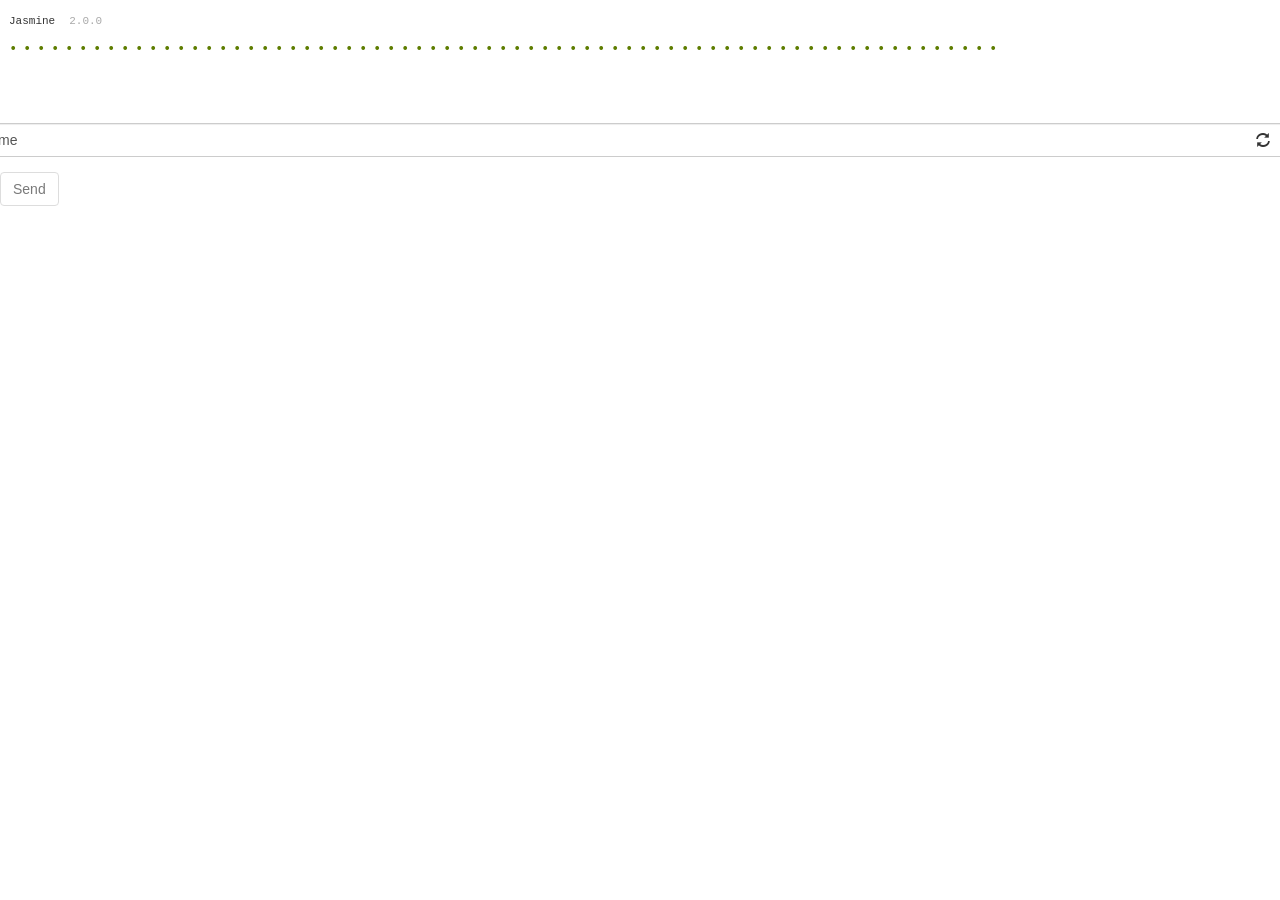
<file: 设计文档/bootstrapvalidator-master/test/index.html>
<!DOCTYPE html>
<html>
<head>
    <meta http-equiv="Content-Type" content="text/html; charset=UTF-8">
    <title>BootstrapValidator test suites</title>

    <link rel="stylesheet" href="../vendor/jasmine/jasmine.css">
    <link rel="stylesheet" href="../vendor/bootstrap/css/bootstrap.css"/>
    <link rel="stylesheet" href="../dist/css/bootstrapValidator.css"/>

    <script type="text/javascript" src="../vendor/jasmine/jasmine.js"></script>
    <script type="text/javascript" src="../vendor/jasmine/jasmine-html.js"></script>
    <script type="text/javascript" src="../vendor/jasmine/boot.js"></script>

    <script type="text/javascript" src="../vendor/jquery/jquery.min.js"></script>
    <script type="text/javascript" src="../vendor/bootstrap/js/bootstrap.min.js"></script>
    <script type="text/javascript" src="../dist/js/bootstrapValidator.js"></script>

    <!-- Specs -->
    <script type="text/javascript">
    var TestSuite = {};
    </script>
    <script type="text/javascript" src="spec.js"></script>
</head>
<body>

</body>
</html>
</file>
<file: static/css/style.css>
html,
body {
    /*overflow-x: hidden;*/
    background: #f4f7f9;
    min-width: 300px;
}

h1,
h2,
h3,
h4,
h5,
h6 {
    margin: 0;
}

label {
    font-weight: normal !important;
}

body a {
    transition: 0.5s all ease;
    -webkit-transition: 0.5s all ease;
    -moz-transition: 0.5s all ease;
    -o-transition: 0.5s all ease;
    -ms-transition: 0.5s all ease;
    text-decoration: none;
}

body a:hover {
    text-decoration: none;
}

a {
    -webkit-transition: color .1s;
    transition: color .1s
}

a:hover,
a:focus {
    text-decoration: none
}

a:focus {
    outline: 0
}

nav {
    -webkit-user-select: none;
    -moz-user-select: none;
    -ms-user-select: none;
    -o-user-select: none;
    user-select: none
}

nav ul,
nav li {
    margin: 0;
    padding: 0;
    outline: 0
}

nav.main-menu {
    position: fixed;
    top: 0;
    bottom: 0;
    height: 100%;
    left: 0;
    width: 60px;
    overflow: hidden;
    -webkit-transition: width .05s linear;
    transition: width .05s linear;
    -webkit-transform: translateZ(0) scale(1, 1);
    background: #00bcd4;
    z-index: 11;
}

nav.main-menu > ul {
    margin: 7px 0
}

nav.main-menu > ul.logout {
    position: absolute;
    left: 0;
    bottom: 0;
}

nav.main-menu li {
    position: relative;
    display: block;
    width: 200px;
}

nav.main-menu li > a {
    position: relative;
    display: table;
    border-collapse: collapse;
    border-spacing: 0;
    color: #fff;
    -webkit-transform: translateZ(0) scale(1, 1);
    -webkit-transition: all .1s linear;
    transition: all .1s linear;
}

nav.main-menu .nav-icon {
    position: relative;
    display: table-cell;
    width: 60px;
    text-align: center;
    vertical-align: middle;
    font-size: 18px;
    padding: .7em 0;
}

nav.main-menu .nav-text {
    position: relative;
    display: table-cell;
    vertical-align: middle;
    width: 140px;
    padding: .7em 0;
}

nav.main-menu:hover {
    width: 200px;
    overflow: visible
}

nav.main-menu li ul {
    position: absolute;
    display: inline-block;
    background: #00bcd4;
    top: 0;
    right: -160px;
    width: 0;
    overflow: hidden;
    -webkit-transition: width 0s .05s linear;
    transition: width 0s .05s linear;
}

nav.main-menu li li {
    display: table;
    border-collapse: collapse;
    border-spacing: 0;
    width: 160px
}

nav.main-menu li li > a {
    width: 160px;
    color: #FFFFFF;
    padding: .7em 0;
}

nav.main-menu li li .subnav-text {
    display: table-cell;
    vertical-align: middle;
    padding-left: 20px;
    padding-right: 40px;
}

nav.main-menu li li:hover a {
    color: #fff;
    background-color: #00acc1;
}

nav.main-menu li:hover > a,
nav.main-menu li.active > a {
    color: #fff;
    background-color: #00acc1;
}

nav.main-menu li:hover ul,
nav.main-menu li.active ul {
    width: 160px;
}

nav.main-menu .nav-text.icon-right {
    width: 120px !important;
}

nav.main-menu .icon-i-arrow-right,
.icon-angle-down {
    display: table-cell;
    width: 20px;
    vertical-align: middle;
    font-size: 16px
}

.dashboard-page .title-bar {
    position: relative;
    display: block;
    background-color: #fff;
    -webkit-box-shadow: 0 4px 10px -2px rgba(0, 0, 0, 0.05);
    box-shadow: 0 4px 10px -2px rgba(0, 0, 0, 0.05);
    padding: 1em;
}

.logo {
    float: left;
    width: 15%;
}

.logo h1 a img {
    margin-right: .5em;
}

.logo h1 a {
    font-size: .9em;
    color: #000;
    font-weight: 600;
    text-transform: uppercase;
}

.scrollable {
    /*overflow-y: auto;*/
    /*overflow-x: hidden;*/
    padding-left: 60px;
    -webkit-overflow-scrolling: touch;
}

.main-grid {
    padding: 0.5em;
}

.banner {
    background: #fff;
    display: block;
    padding: 1em;
    border: 1px solid #ebeff6;
    border-color: #ebeff6;
    -webkit-box-shadow: 0 1px 1px rgba(0, 0, 0, .05);
    box-shadow: 0 1px 1px rgba(0, 0, 0, .05);
    margin-bottom: 1em;
}

.banner h2 {
    font-size: 0.9em;
}

.banner h2 a {
    color: #00bcd4;
    text-decoration: none;
    padding: 0.3em;
}

.banner h2 i {
    color: #000;
    vertical-align: middle;
    padding: 0.3em;
}

.banner h2 span {
    color: #000;
    padding: 0.3em;
}
</file>
<file: static/iconfont/iconfont.css>
@font-face {font-family: "iconfont";
  src: url('iconfont.eot?t=1542630236437'); /* IE9*/
  src: url('iconfont.eot?t=1542630236437#iefix') format('embedded-opentype'), /* IE6-IE8 */
  url('[data-uri]') format('woff'),
  url('iconfont.ttf?t=1542630236437') format('truetype'), /* chrome, firefox, opera, Safari, Android, iOS 4.2+*/
  url('iconfont.svg?t=1542630236437#iconfont') format('svg'); /* iOS 4.1- */
}

.iconfont {
  font-family:"iconfont" !important;
  font-size:16px;
  font-style:normal;
  -webkit-font-smoothing: antialiased;
  -moz-osx-font-smoothing: grayscale;
}

.icon-huiyuan:before { content: "\e61d"; }

.icon-tuichu:before { content: "\e652"; }

.icon-xitongshezhi:before { content: "\e611"; }

.icon-zhishiku2:before { content: "\e605"; }

.icon-zhuye1:before { content: "\e62a"; }

.icon-yaofangguanli1:before { content: "\e626"; }

.icon-37menzhenbingli:before { content: "\e601"; }

.icon-i-arrow-right:before { content: "\e600"; }

.icon-wenjian-zhangbu:before { content: "\e6f1"; }
</file>
<file: 设计文档/jquery-treegrid-master/styles.css>
@import url(https://fonts.googleapis.com/css?family=Lato:300italic,700italic,300,700);

body {
  padding:50px;
  font:14px/1.5 Lato, "Helvetica Neue", Helvetica, Arial, sans-serif;
  color:#777;
  font-weight:300;
}

h1, h2, h3, h4, h5, h6 {
  color:#222;
  margin:0 0 20px;
}

p, ul, ol, table, pre, dl {
  margin:0 0 20px;
}

h1, h2, h3 {
  line-height:1.1;
}

h1 {
  font-size:28px;
}

h2 {
  color:#393939;
}

h3, h4, h5, h6 {
  color:#494949;
}

a {
  color:#39c;
  font-weight:400;
  text-decoration:none;
}

a small {
  font-size:11px;
  color:#777;
  margin-top:-0.6em;
  display:block;
}

.wrapper {
  width:860px;
  margin:0 auto;
}

blockquote {
  border-left:1px solid #e5e5e5;
  margin:0;
  padding:0 0 0 20px;
  font-style:italic;
}

code, pre {
  font-family:Monaco, Bitstream Vera Sans Mono, Lucida Console, Terminal;
  color:#333;
  font-size:12px;
}

pre {
  padding:8px 15px;
  background: #f8f8f8;  
  border-radius:5px;
  border:1px solid #e5e5e5;
  overflow-x: auto;
}

table {
  width:100%;
  border-collapse:collapse;
}

th, td {
  text-align:left;
  padding:5px 10px;
  border-bottom:1px solid #e5e5e5;
}

dt {
  color:#444;
  font-weight:700;
}

th {
  color:#444;
}

img {
  max-width:100%;
}


ul.download {
  list-style:none;
  height:40px;
  
  padding:0;
  
  background: #eee;
  background: -moz-linear-gradient(top, #f8f8f8 0%, #dddddd 100%);
  background: -webkit-gradient(linear, left top, left bottom, color-stop(0%,#f8f8f8), color-stop(100%,#dddddd));
  background: -webkit-linear-gradient(top, #f8f8f8 0%,#dddddd 100%);
  background: -o-linear-gradient(top, #f8f8f8 0%,#dddddd 100%);
  background: -ms-linear-gradient(top, #f8f8f8 0%,#dddddd 100%);
  background: linear-gradient(top, #f8f8f8 0%,#dddddd 100%);
  
  border-radius:5px;
  border:1px solid #d2d2d2;
  box-shadow:inset #fff 0 1px 0, inset rgba(0,0,0,0.03) 0 -1px 0;
  width:270px;
}

ul.download li {
  width:89px;
  float:left;
  border-right:1px solid #d2d2d2;
  height:40px;
}

ul.download a {
  line-height:1;
  font-size:11px;
  color:#999;
  display:block;
  text-align:center;
  padding-top:6px;
  height:40px;
}

strong {
  color:#222;
  font-weight:700;
}

header ul li + li {
  width:88px;
  border-left:1px solid #fff;
}

header ul li + li + li {
  border-right:none;
  width:89px;
}

header ul a strong {
  font-size:14px;
  display:block;
  color:#222;
}

section {
  width:500px;
  float:right;
  padding-bottom:50px;
}

small {
  font-size:11px;
}

hr {
  border:0;
  background:#e5e5e5;
  height:1px;
  margin:0 0 20px;
}

footer {
  width:270px;
  float:left;
  position:fixed;
  bottom:50px;
}

@media print, screen and (max-width: 960px) {
  
  div.wrapper {
    width:auto;
    margin:0;
  }
  
  header, section, footer {
    float:none;
    position:static;
    width:auto;
  }
  
  header {
    padding-right:320px;
  }
  
  section {
    border:1px solid #e5e5e5;
    border-width:1px 0;
    padding:20px 0;
    margin:0 0 20px;
  }
  
  header a small {
    display:inline;
  }
  
  header ul {
    position:absolute;
    right:50px;
    top:52px;
  }
}

@media print, screen and (max-width: 720px) {
  body {
    word-wrap:break-word;
  }
  
  header {
    padding:0;
  }
  
  header ul, header p.view {
    position:static;
  }
  
  pre, code {
    word-wrap:normal;
  }
}

@media print, screen and (max-width: 480px) {
  body {
    padding:15px;
  }
  
  header ul {
    display:none;
  }
}

@media print {
  body {
    padding:0.4in;
    font-size:12pt;
    color:#444;
  }
}
</file>
<file: 设计文档/bootstrapvalidator-master/vendor/jasmine/jasmine.css>
body { background-color: #eeeeee; padding: 0; margin: 5px; overflow-y: scroll; }

.html-reporter { font-size: 11px; font-family: Monaco, "Lucida Console", monospace; line-height: 14px; color: #333333; }
.html-reporter a { text-decoration: none; }
.html-reporter a:hover { text-decoration: underline; }
.html-reporter p, .html-reporter h1, .html-reporter h2, .html-reporter h3, .html-reporter h4, .html-reporter h5, .html-reporter h6 { margin: 0; line-height: 14px; }
.html-reporter .banner, .html-reporter .symbol-summary, .html-reporter .summary, .html-reporter .result-message, .html-reporter .spec .description, .html-reporter .spec-detail .description, .html-reporter .alert .bar, .html-reporter .stack-trace { padding-left: 9px; padding-right: 9px; }
.html-reporter .banner .version { margin-left: 14px; }
.html-reporter #jasmine_content { position: fixed; right: 100%; }
.html-reporter .version { color: #aaaaaa; }
.html-reporter .banner { margin-top: 14px; }
.html-reporter .duration { color: #aaaaaa; float: right; }
.html-reporter .symbol-summary { overflow: hidden; *zoom: 1; margin: 14px 0; }
.html-reporter .symbol-summary li { display: inline-block; height: 8px; width: 14px; font-size: 16px; }
.html-reporter .symbol-summary li.passed { font-size: 14px; }
.html-reporter .symbol-summary li.passed:before { color: #5e7d00; content: "\02022"; }
.html-reporter .symbol-summary li.failed { line-height: 9px; }
.html-reporter .symbol-summary li.failed:before { color: #b03911; content: "x"; font-weight: bold; margin-left: -1px; }
.html-reporter .symbol-summary li.disabled { font-size: 14px; }
.html-reporter .symbol-summary li.disabled:before { color: #bababa; content: "\02022"; }
.html-reporter .symbol-summary li.pending { line-height: 17px; }
.html-reporter .symbol-summary li.pending:before { color: #ba9d37; content: "*"; }
.html-reporter .exceptions { color: #fff; float: right; margin-top: 5px; margin-right: 5px; }
.html-reporter .bar { line-height: 28px; font-size: 14px; display: block; color: #eee; }
.html-reporter .bar.failed { background-color: #b03911; }
.html-reporter .bar.passed { background-color: #a6b779; }
.html-reporter .bar.skipped { background-color: #bababa; }
.html-reporter .bar.menu { background-color: #fff; color: #aaaaaa; }
.html-reporter .bar.menu a { color: #333333; }
.html-reporter .bar a { color: white; }
.html-reporter.spec-list .bar.menu.failure-list, .html-reporter.spec-list .results .failures { display: none; }
.html-reporter.failure-list .bar.menu.spec-list, .html-reporter.failure-list .summary { display: none; }
.html-reporter .running-alert { background-color: #666666; }
.html-reporter .results { margin-top: 14px; }
.html-reporter.showDetails .summaryMenuItem { font-weight: normal; text-decoration: inherit; }
.html-reporter.showDetails .summaryMenuItem:hover { text-decoration: underline; }
.html-reporter.showDetails .detailsMenuItem { font-weight: bold; text-decoration: underline; }
.html-reporter.showDetails .summary { display: none; }
.html-reporter.showDetails #details { display: block; }
.html-reporter .summaryMenuItem { font-weight: bold; text-decoration: underline; }
.html-reporter .summary { margin-top: 14px; }
.html-reporter .summary ul { list-style-type: none; margin-left: 14px; padding-top: 0; padding-left: 0; }
.html-reporter .summary ul.suite { margin-top: 7px; margin-bottom: 7px; }
.html-reporter .summary li.passed a { color: #5e7d00; }
.html-reporter .summary li.failed a { color: #b03911; }
.html-reporter .summary li.pending a { color: #ba9d37; }
.html-reporter .description + .suite { margin-top: 0; }
.html-reporter .suite { margin-top: 14px; }
.html-reporter .suite a { color: #333333; }
.html-reporter .failures .spec-detail { margin-bottom: 28px; }
.html-reporter .failures .spec-detail .description { background-color: #b03911; }
.html-reporter .failures .spec-detail .description a { color: white; }
.html-reporter .result-message { padding-top: 14px; color: #333333; white-space: pre; }
.html-reporter .result-message span.result { display: block; }
.html-reporter .stack-trace { margin: 5px 0 0 0; max-height: 224px; overflow: auto; line-height: 18px; color: #666666; border: 1px solid #ddd; background: white; white-space: pre; }
</file>
<file: static/bootstrapValidator/css/bootstrapValidator.min.css>
/*!
 * BootstrapValidator (http://bootstrapvalidator.com)
 * The best jQuery plugin to validate form fields. Designed to use with Bootstrap 3
 *
 * @version     v0.5.3, built on 2014-11-05 9:14:18 PM
 * @author      https://twitter.com/nghuuphuoc
 * @copyright   (c) 2013 - 2014 Nguyen Huu Phuoc
 * @license     Commercial: http://bootstrapvalidator.com/license/
 *              Non-commercial: http://creativecommons.org/licenses/by-nc-nd/3.0/
 */

.bv-form .help-block{margin-bottom:0}.bv-form .tooltip-inner{text-align:left}.nav-tabs li.bv-tab-success>a{color:#3c763d}.nav-tabs li.bv-tab-error>a{color:#a94442}.bv-form .bv-icon-no-label{top:0}.bv-form .bv-icon-input-group{top:0;z-index:100}
</file>
<file: 设计文档/bootstrapvalidator-master/dist/css/bootstrapValidator.css>
/**
 * BootstrapValidator (http://bootstrapvalidator.com)
 * The best jQuery plugin to validate form fields. Designed to use with Bootstrap 3
 *
 * @author      http://twitter.com/nghuuphuoc
 * @copyright   (c) 2013 - 2014 Nguyen Huu Phuoc
 * @license     Commercial: http://bootstrapvalidator.com/license/
 *              Non-commercial: http://creativecommons.org/licenses/by-nc-nd/3.0/
 */

.bv-form .help-block {
    margin-bottom: 0;
}
.bv-form .tooltip-inner {
    text-align: left;
}
.nav-tabs li.bv-tab-success > a {
    color: #3c763d;
}
.nav-tabs li.bv-tab-error > a {
    color: #a94442;
}

.bv-form .bv-icon-no-label {
	top: 0;
}

.bv-form .bv-icon-input-group {
	top: 0;
	z-index: 100;
}
</file>
